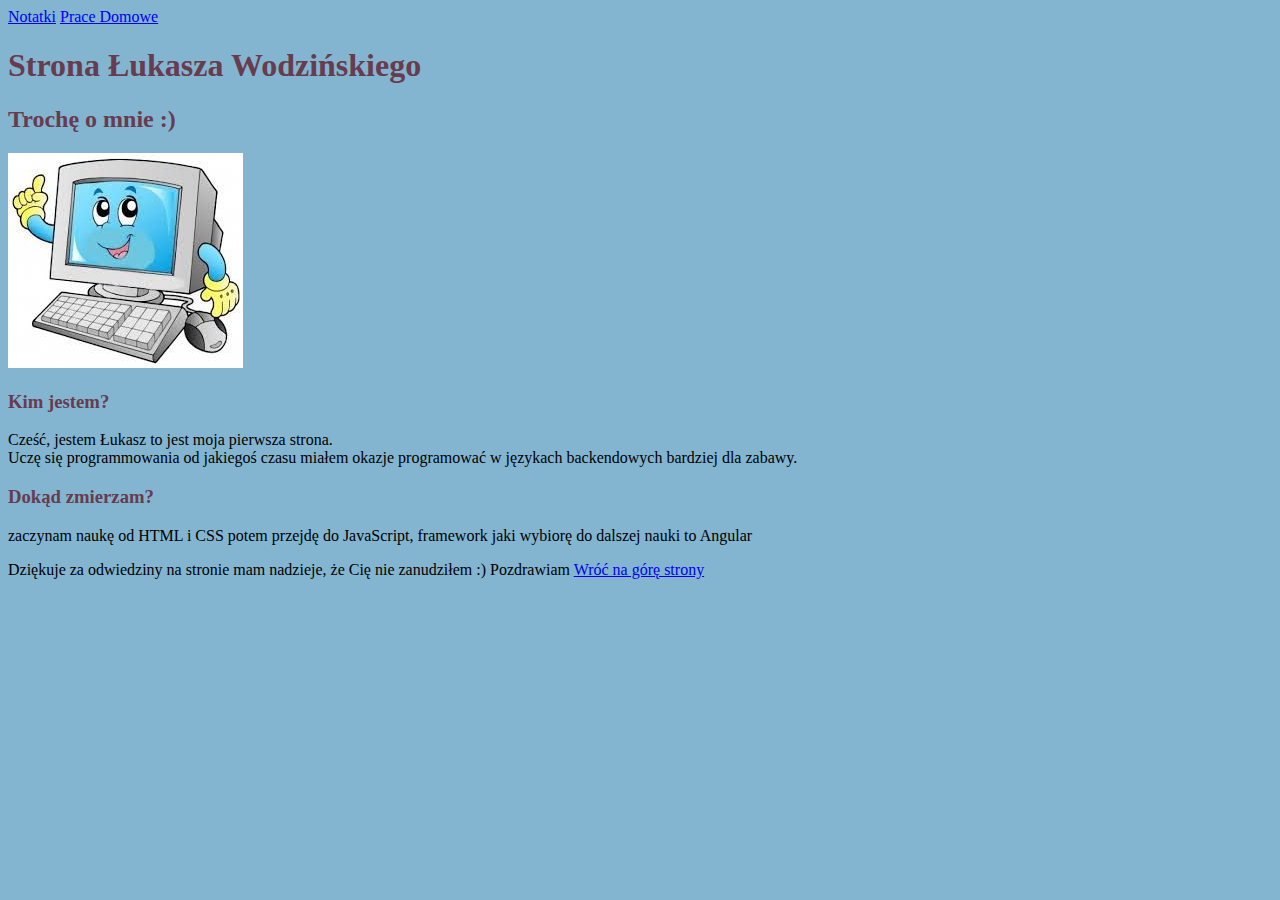
<file: index.html>
<!DOCTYPE html>
<html lang="pl">

<head>
    <meta charset="UTF-8">
    <meta http-equiv="X-UA-Compatible" content="IE=edge">
    <meta name="viewport" content="width=device-width, initial-scale=1.0">
    <title>Document</title>
    <link href="style.css" rel="stylesheet" type="text/css">

</head>

<body>
    <header>
        <nav>
            <a href="notatki-html.html">Notatki</a>
            <a href="prace-domowe.html">Prace Domowe</a>
        </nav>
    </header>
    <main>

        <header id="top">
            <h1>Strona Łukasza Wodzińskiego</h1>
        </header>
        <section>
            <h2>Trochę o mnie :)</h2>
            <img src="obrazek-komputer-usmiechniety.jpeg" alt="Uśmiechnięty koputer"/>
            <article>
                <h3><strong>Kim jestem?</strong></h3>
                <p>Cześć, jestem Łukasz to jest moja pierwsza strona. <br>Uczę się programmowania od jakiegoś czasu miałem okazje programować w językach backendowych bardziej dla zabawy. </p>
                <h3>Dokąd zmierzam?</h3>
                <p>zaczynam naukę od HTML i CSS potem przejdę do JavaScript, framework jaki wybiorę do dalszej nauki to
                    Angular</p>
            </article>

        </section>
    </main>

        <footer>Dziękuje za odwiedziny na stronie mam nadzieje, że Cię nie zanudziłem :) Pozdrawiam <a href="#top">Wróć na górę
                strony</a>
            </footer>
        <script src="main.js"></script>
</body>

</html>
</file>
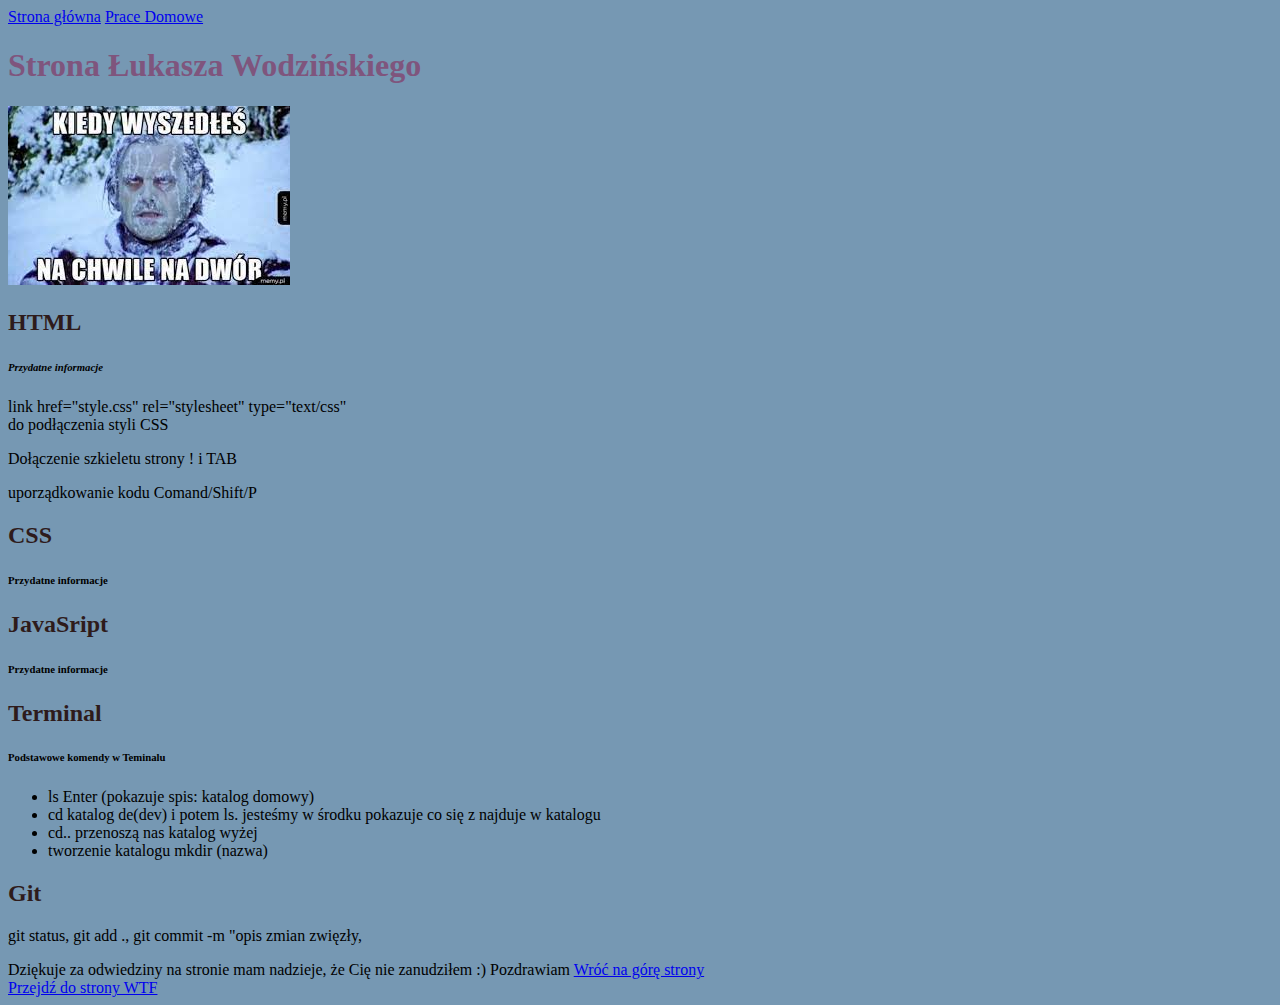
<file: notatki-html.html>
<!DOCTYPE html>
<html lang="pl">

<head>
    <meta charset="UTF-8">
    <meta http-equiv="X-UA-Compatible" content="IE=edge">
    <meta name="viewport" content="width=device-width, initial-scale=1.0">
    <title>Document</title>
    <link href="style.css" rel="stylesheet" type="text/css">

</head>

<body class="rose-view">
    <header>
        <nav>
            <a href="index.html">Strona główna</a>
            <a href="prace-domowe.html">Prace Domowe</a>
        </nav>
    </header>
    <main>

        <header id="top">
            <h1 class="firstAndAll">Strona Łukasza Wodzińskiego</h1>
        </header>
        <section>
            <img src="zamarznietyCzlowiek.jpg" alt="zamarznięty człowiek w śniegu">
            <h2 class="rose-red">HTML</h2>
            <article>
                <h6><i>Przydatne informacje</i></h6>
                <p>link href="style.css" rel="stylesheet" type="text/css"<br>do podłączenia styli CSS </p>
                <p>Dołączenie szkieletu strony ! i TAB</p>
                <p>uporządkowanie kodu Comand/Shift/P</p>
            </article>
            <h2 class="rose-red">CSS</h2>
            <article>
                <h6>Przydatne informacje</h6>
            </article>
            <h2 class="rose-red">JavaSript</h2>
            <article>
                <h6>Przydatne informacje</h6>
                
            </article>
            <h2 class="rose-red">Terminal</h2>
            <article>
                <h6>Podstawowe komendy w Teminalu</h6>
                <ul>
                    <li>ls Enter (pokazuje spis: katalog domowy)</li>
                    <li>cd katalog de(dev) i potem ls. jesteśmy w środku pokazuje co się z najduje w katalogu</li>
                    <li>cd.. przenoszą nas katalog wyżej</li>
                    <li>tworzenie katalogu mkdir (nazwa)</li>

                </ul>
            <h2 class="rose-red">Git</h2>
            <p>git status, git add ., git commit -m "opis zmian zwięzły,</p>
            </article>
        </section>
    </main>
        <footer> Dziękuje za odwiedziny na stronie mam nadzieje, że Cię nie zanudziłem :) Pozdrawiam <a href="#top">Wróć
                na górę
                strony</a></footer>
        <a href="https://edu.devstyle.pl/products/wtf-2/categories/3127097/posts/10426037">Przejdź do strony WTF</a>
</body>

</html>
</file>
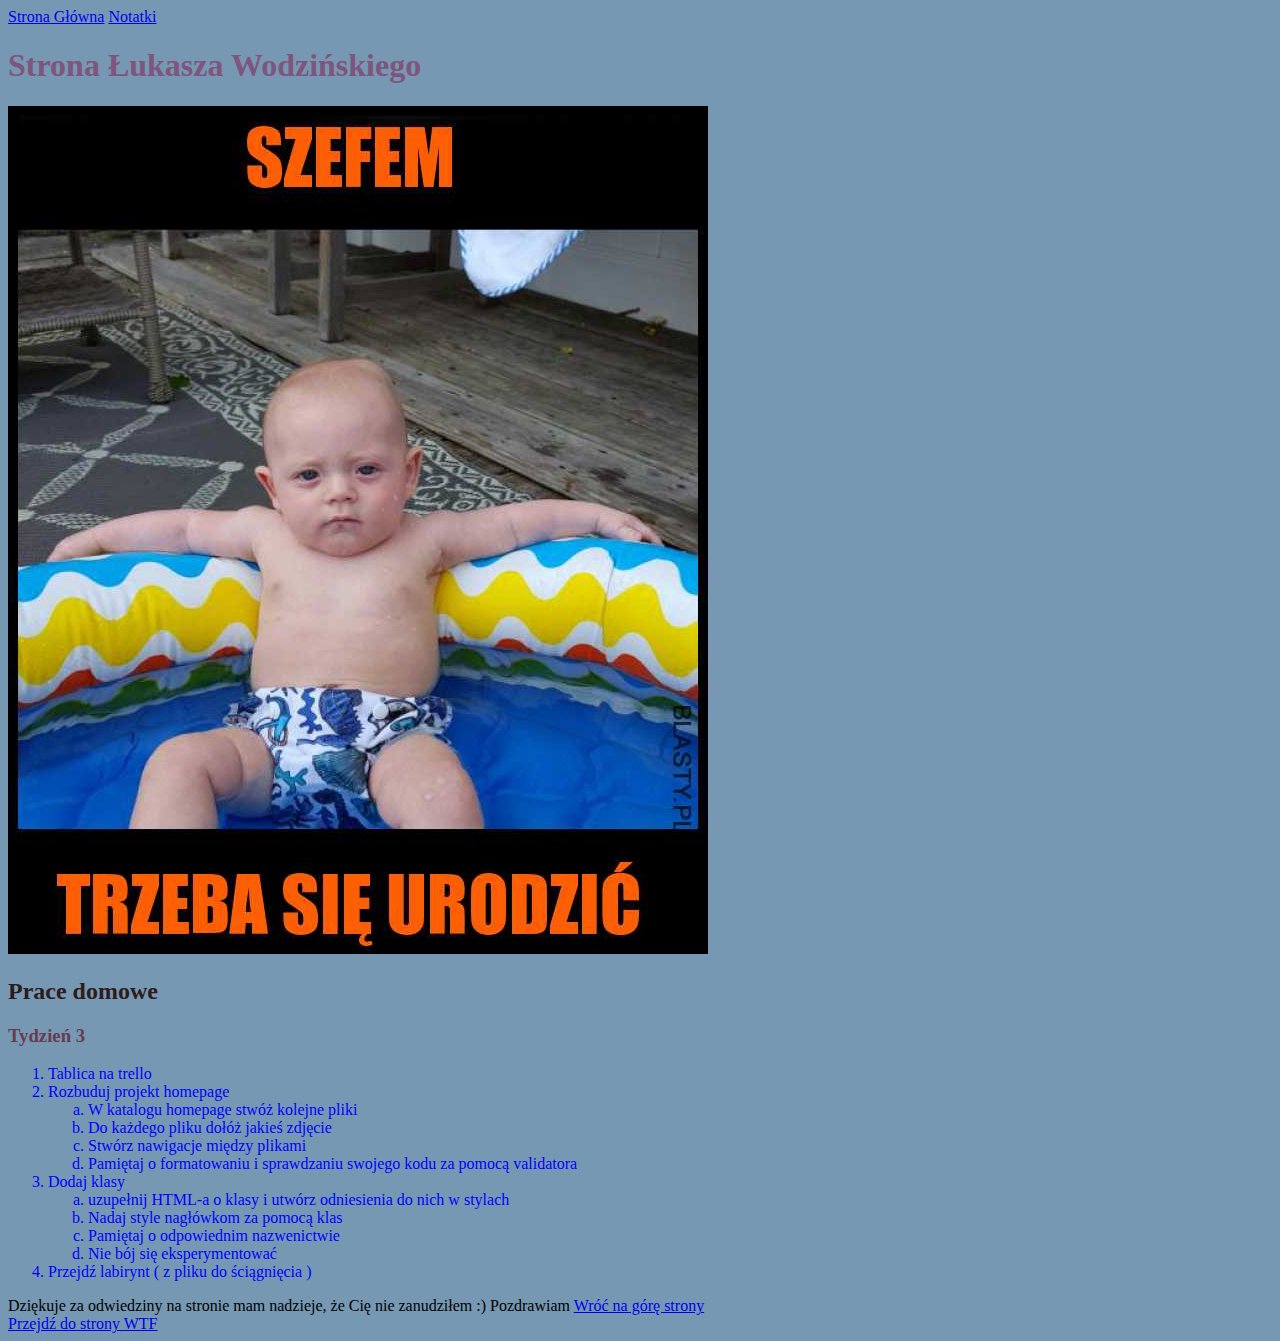
<file: prace-domowe.html>
<!DOCTYPE html>
<html lang="pl">

<head>
    <meta charset="UTF-8">
    <meta http-equiv="X-UA-Compatible" content="IE=edge">
    <meta name="viewport" content="width=device-width, initial-scale=1.0">
    <title>Document</title>
    <link href="style.css" rel="stylesheet" type="text/css">

</head>

<body class="rose-view">
    <header>
        <nav>
            <a href="index.html">Strona Główna</a>
            <a href="notatki-html.html">Notatki</a>
        </nav>
    </header>
    <main>

        <header id="top">
            <h1 class="firstAndAll">Strona Łukasza Wodzińskiego</h1>
        </header>
        <img src="szefem-trzeba-sie-urodzic.jpg" alt="dziecko w basenie dmuchanym">
        <section>
            <h2 class="rose-red">Prace domowe</h2>
            <article>
                <h3>Tydzień 3</h3>
                <!--sprawdzic połączenie <ol><li</ol> -->
                <ol>
                    <li>Tablica na trello</li>
                    <li>Rozbuduj projekt homepage</li>
                    <ol type="a">
                        <li>W katalogu homepage stwóż kolejne pliki</li>
                        <li>Do każdego pliku dołóż jakieś zdjęcie</li>
                        <li>Stwórz nawigacje między plikami</li>
                        <li>Pamiętaj o formatowaniu i sprawdzaniu swojego kodu za pomocą validatora</li>
                    </ol>
                    <li>Dodaj klasy</li>
                    <ol type="a">
                        <li>uzupełnij HTML-a o klasy i utwórz odniesienia do nich w stylach</li>
                        <li>Nadaj style nagłówkom za pomocą klas</li>
                        <li>Pamiętaj o odpowiednim nazwenictwie</li>
                        <li>Nie bój się eksperymentować</li>
                    </ol>
                    <li>Przejdź labirynt ( z pliku do ściągnięcia )</li>
                </ol>
            </article>
        </section>
    </main>
    <footer>Dziękuje za odwiedziny na stronie mam nadzieje, że Cię nie zanudziłem :) Pozdrawiam <a href="#top">Wróć na
            górę
            strony</a></footer>
    <a href="https://edu.devstyle.pl/products/wtf-2/categories/3127097/posts/10426037">Przejdź do strony WTF</a>
</body>

</html>
</file>
<file: style.css>
.rose-view {
    background-color: #7698B3;
}
body {
    background-color: #83B5D1;
}
.firstAndAll {
    color: #7F557D;
}
h1 {
   color: #673C4F;
}
h2 {
    color: #673C4F
}
h3 {
    color: #673C4F
}
.rose-red {
    color: rgb(46, 27, 27);
}
ol {
    color: blue;
}
</file>
